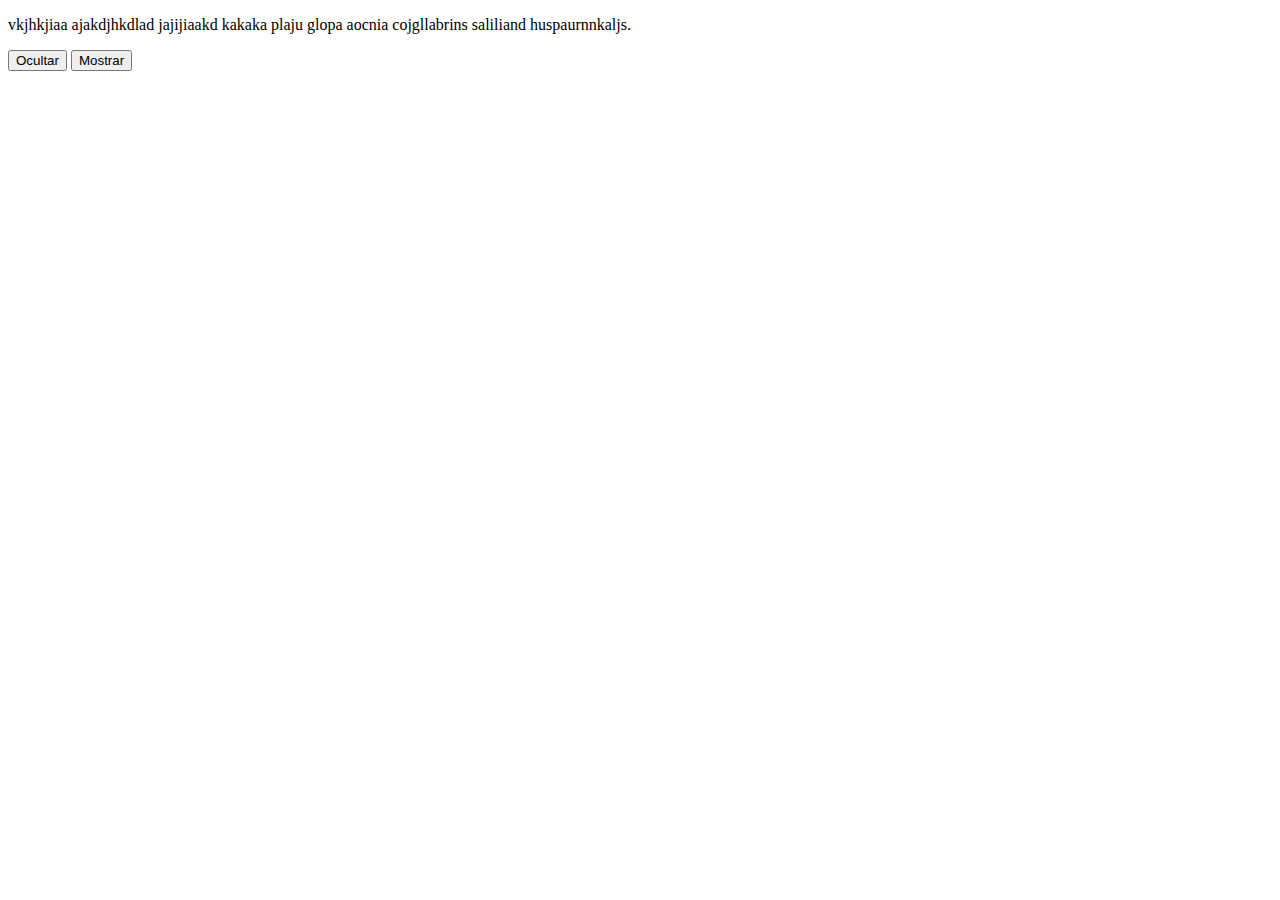
<file: Unidad3/semana10/sesion47/index.html>
<!DOCTYPE html>
<html lang="en">
<head>
    <meta charset="UTF-8">
    <meta name="viewport" content="width=device-width, initial-scale=1.0">
    <title>Document</title>
    <script src="https://ajax.googleapis.com/ajax/libs/jquery/3.7.1/jquery.min.js"></script>
</head>
<body>
    <!-- <p id="demo"></p> -->
     <p id="parrafo">vkjhkjiaa ajakdjhkdlad jajijiaakd kakaka plaju glopa aocnia cojgllabrins saliliand huspaurnnkaljs.</p>

    <button id="btn-ocultar">Ocultar</button>
    <button id="btn-mostrar">Mostrar</button>
    <script src="script.js"></script>
</body>
</html>
</file>
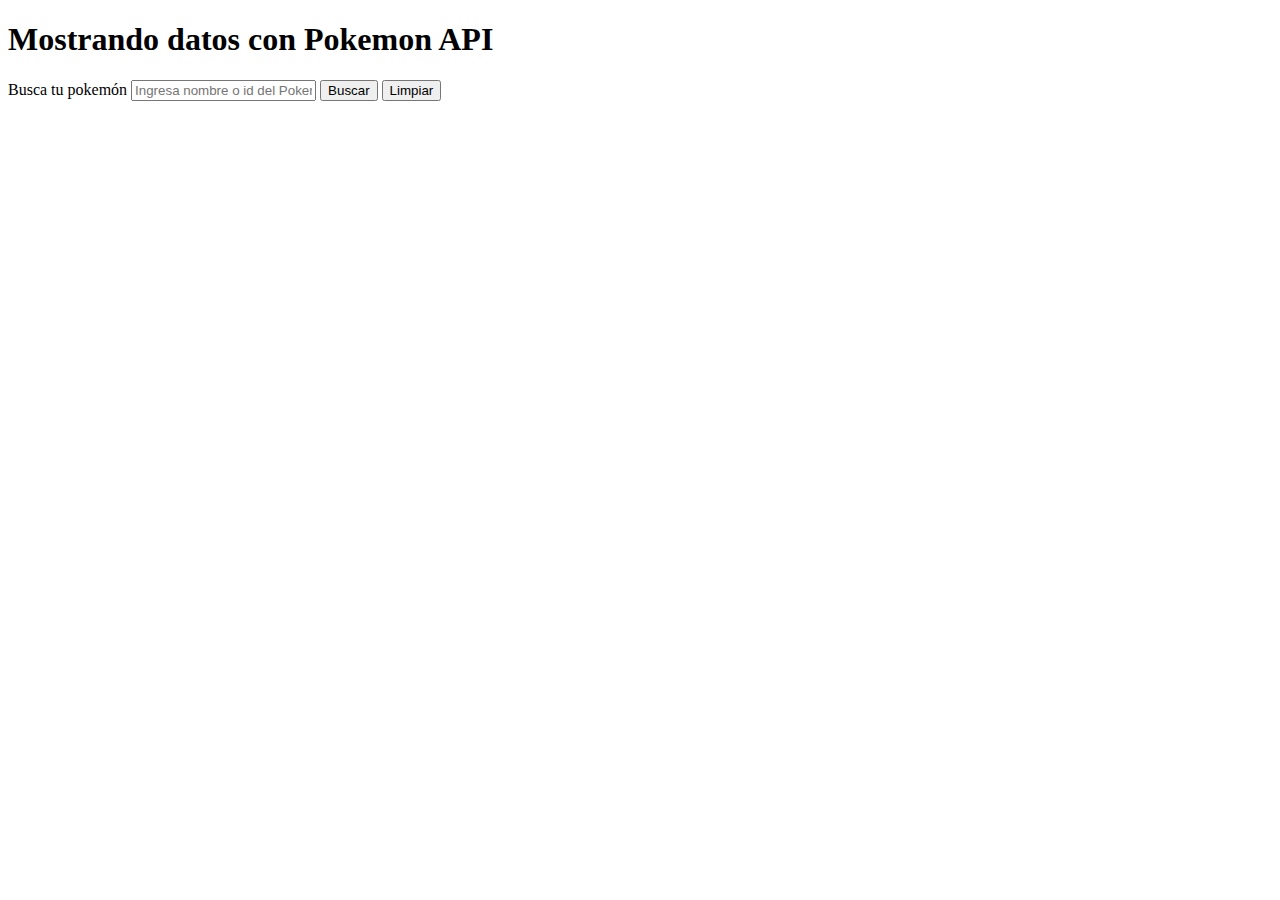
<file: Unidad3/semana10/sesion50/index.html>
<!DOCTYPE html>
<html lang="en">
<head>
    <meta charset="UTF-8">
    <meta name="viewport" content="width=device-width, initial-scale=1.0">
    <title>Mostrando Pokemones</title>
</head>
<body>
    <h1>Mostrando datos con Pokemon API</h1>
    <div id="pokemon-container" class="flex-container"></div>
    <div class="input-container">
        <label for="campoBuscar">Busca tu pokemón</label>
        <input type="text" id="campoBuscar" placeholder="Ingresa nombre o id del Pokemón">
        <button id="btnBuscar">Buscar</button>
        <button id="btnLimpiar">Limpiar</button>
    </div>
    <script
        src="https://code.jquery.com/jquery-3.7.1.js"
        integrity="sha256-eKhayi8LEQwp4NKxN+CfCh+3qOVUtJn3QNZ0TciWLP4="
        crossorigin="anonymous"></script>
    <script src="script.js"></script>
</body>
</html>
</file>
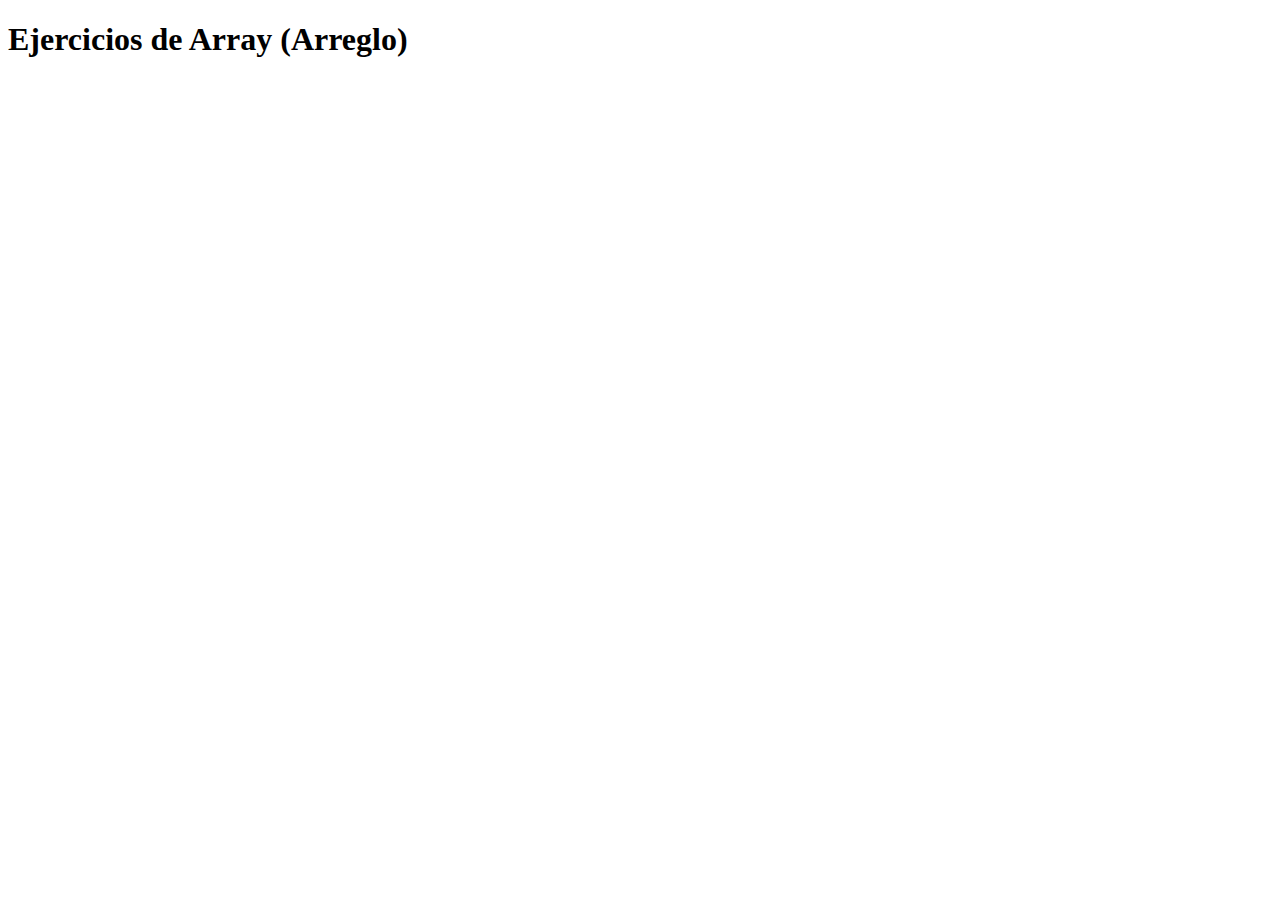
<file: Unidad3/semana8/sesion38/index.html>
<!DOCTYPE html>
<html lang="en">
<head>
    <meta charset="UTF-8">
    <meta name="viewport" content="width=device-width, initial-scale=1.0">
    <title>Array en Java Script</title>
</head>
<body>
    <h1>Ejercicios de Array (Arreglo)</h1>
    <script src="js/script.js"></script>
</body>
</html>
</file>
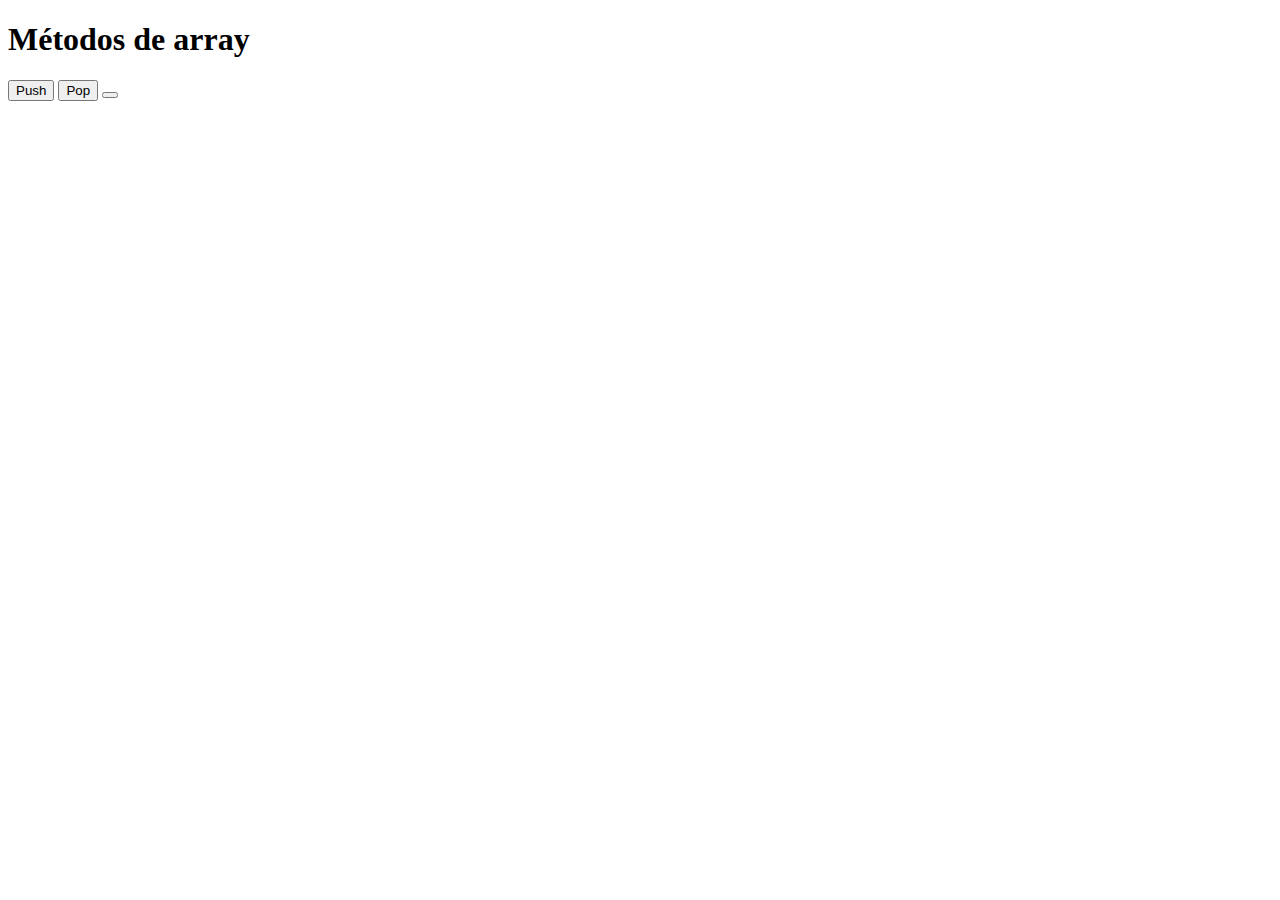
<file: Unidad3/semana9/sesion41/index.html>
<!DOCTYPE html>
<html lang="en">
<head>
    <meta charset="UTF-8">
    <meta name="viewport" content="width=device-width, initial-scale=1.0">
    <title>Document</title>
</head>
<body>
    <h1>Métodos de array</h1>
    <p id="demo"></p>
    <button id="btn-push" type="button">Push</button>
    <button id="btn-pop" type="button">Pop</button>
    <button id="btn"
    <script src="script.js"></script>
</body>
</html>
</file>
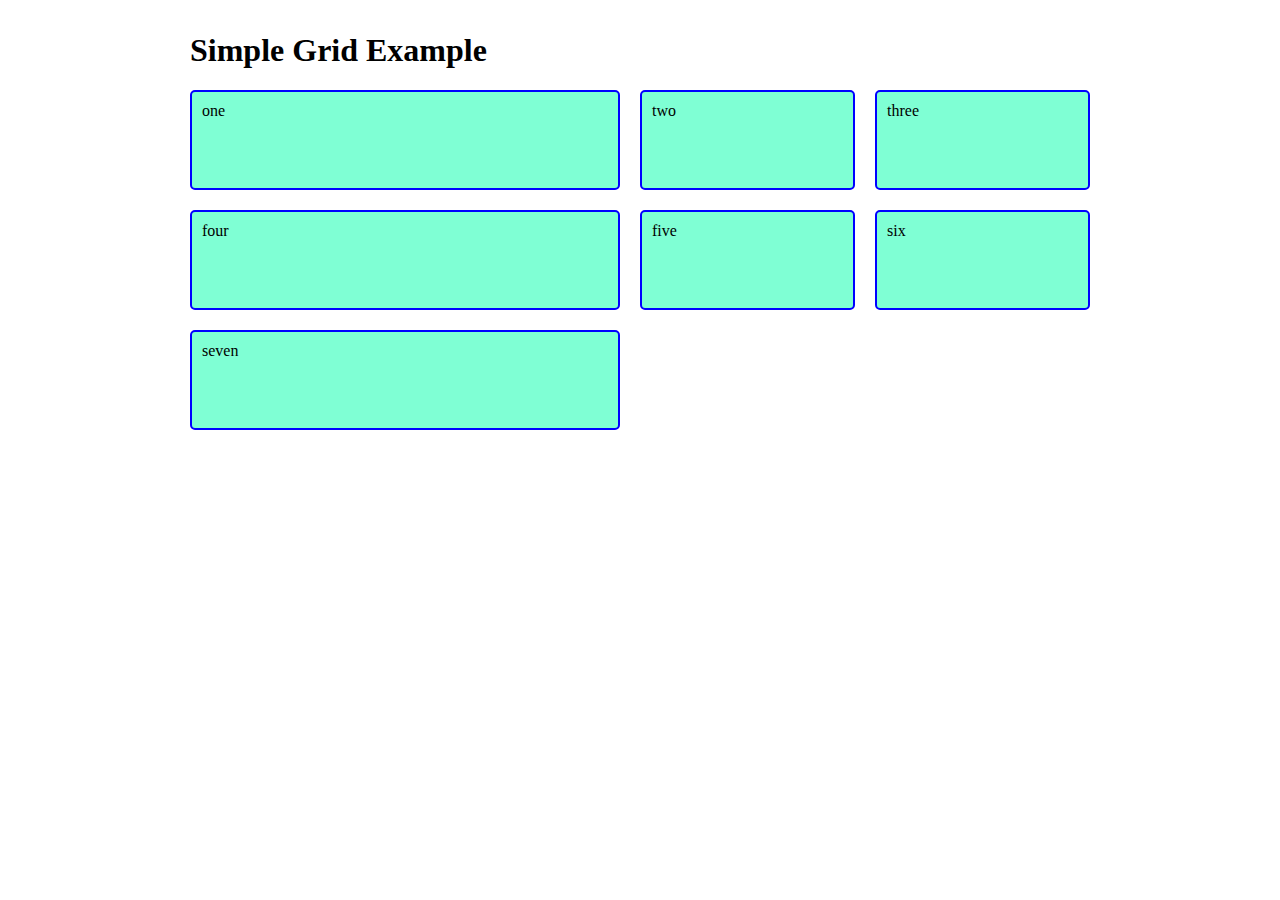
<file: Unidad4/semana12/sesion56/index.html>
<!DOCTYPE html>
<html lang="en">
<head>
    <meta charset="UTF-8">
    <meta name="viewport" content="width=device-width, initial-scale=1.0">
    <title>GRID</title>
    <link rel="stylesheet" href="css/style.css">
</head>
<body>
    <h1>Simple Grid Example</h1>
    <div class="container">
        <div>one</div>
        <div>two</div>
        <div>three</div>
        <div>four</div>
        <div>five</div>
        <div>six</div>
        <div>seven</div>
    </div>
</body>
</html>
</file>
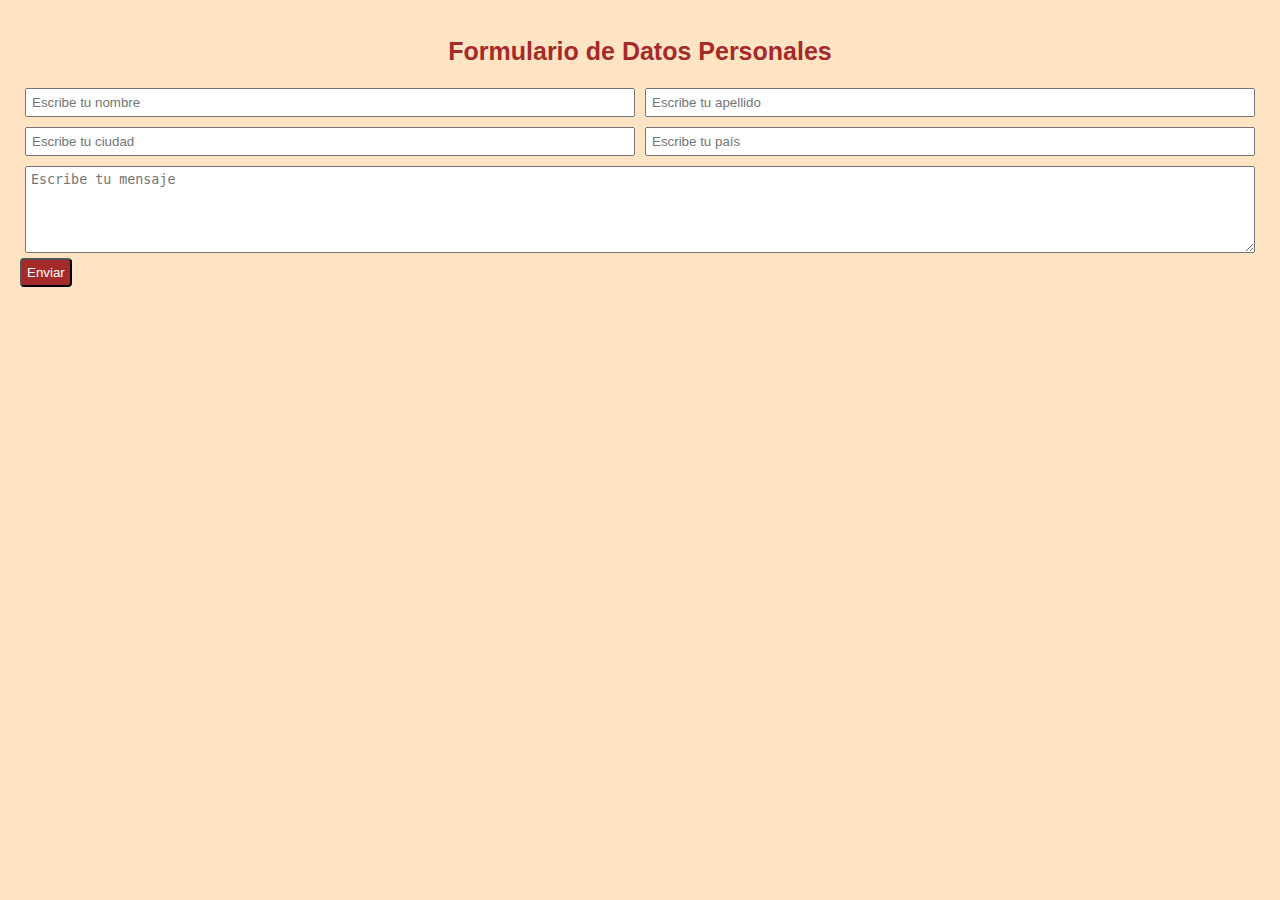
<file: Unidad3/semana8/sesion37/Formulario/index.html>
<!DOCTYPE html>
<html lang="en">
<head>
    <meta charset="UTF-8">
    <meta name="viewport" content="width=device-width, initial-scale=1.0">
    <title>Document</title>
    <link rel="stylesheet" href="css/style.css">
</head>
<body>
    <h1>Formulario de Datos Personales</h1>
    <form>
        <div>
            <input type="text" name="nombre" id="nombre" placeholder="Escribe tu nombre" class="data">
            <input type="text" name="apellido" id="apellido" placeholder="Escribe tu apellido" class="data">
            <input tyoe="text" name="ciudad" id="ciudad" placeholder="Escribe tu ciudad" class="data">
            <input type="text" name="pais" placeholder="Escribe tu país" class="data">
            <textarea name="mensaje" cols="10" rows="5" placeholder="Escribe tu mensaje" class="data"></textarea>
        </div>
        <button type="button">Enviar</button>
    </form>
</body>
</html>
</file>
<file: Unidad4/semana12/sesion56/css/style.css>
body {
    width: 90%;
    max-width: 900px;
    margin: 32px auto;
}

.container > div {
    border-radius: 5px;
    padding: 10px;
    background-color: aquamarine;
    border: 2px solid blue;
}

.container{
    display: grid;
    grid-template-columns: 2fr 1fr 1fr;
    /* column-gap: 20px;
    row-gap: 20px; */
    grid-gap: 20px;
    grid-auto-rows: 100px;
}

@media only screen and (max-width: 750px){
    body {
        background-color: chocolate;
    }
}

@media only screen and (max-width: 300px){
    body {
        background-color: pink;
    }
}
</file>
<file: Unidad3/semana8/sesion37/Formulario/css/style.css>
body {
    padding: 20px;
    margin: 0 auto;
    background-color: bisque;
    font-family: 'Franklin Gothic Medium', 'Arial Narrow', Arial, sans-serif;
}

div {
    display: flex;
    flex-direction: row;
    flex-wrap: wrap;
}

h1 {
    text-align: center;
    font-size: 25px;
    color: brown;
}

.data {
    flex: 1 0 45%;
    margin: 5px;
    padding: 5px;
}

.data .textarea {
    margin: 0 .5em .1em 0;
    padding: .5em 1em;
    border: 1px solid brown;
}

.textarea {
    flex: 1 0 90%;
    width: 90%;
}

button {
    background-color: brown;
    color: white;
    padding: 5px;
    border: 10x solid burlywood;
    border-radius: 4px;

}

button:hover {
    background-color: chocolate;
}
</file>
